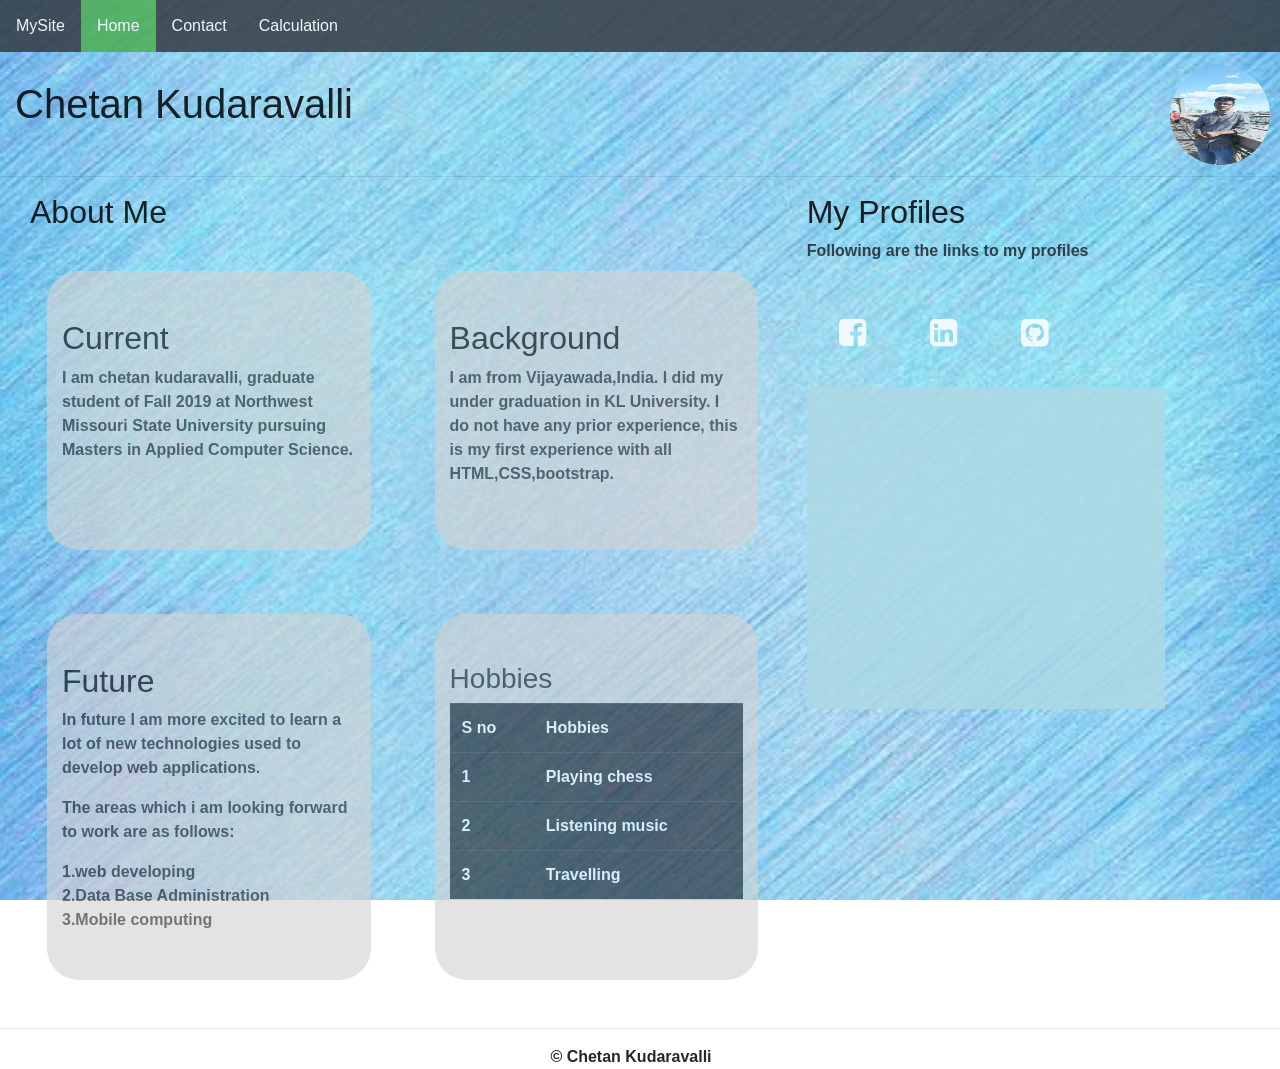
<file: index.html>
<!DOCTYPE html>
<html lang="en">
<head>
    <meta charset="UTF-8">
    <meta name="viewport" content="width=device-width, initial-scale=1.0">
    <meta http-equiv="X-UA-Compatible" content="ie=edge">
    <link rel="stylesheet" href="https://stackpath.bootstrapcdn.com/bootstrap/4.1.3/css/bootstrap.min.css" integrity="sha384-MCw98/SFnGE8fJT3GXwEOngsV7Zt27NXFoaoApmYm81iuXoPkFOJwJ8ERdknLPMO" crossorigin="anonymous">
    <link rel="stylesheet" href="https://cdnjs.cloudflare.com/ajax/libs/font-awesome/4.7.0/css/font-awesome.min.css">
    <link rel="stylesheet" type="text/css" href="style.css">
    <title>Chetan</title>
</head>
<body class="bgimg">
    
    <!--
        <nav class="navbar navbar-expand-lg fixed-top navbar-dark bg-dark topnav-right">
            <a class="navbar-brand" href="#">MySite</a>
            <button class="navbar-toggler" type="button" data-toggle="collapse" data-target="#navbarSupportedContent" aria-controls="navbarSupportedContent" aria-expanded="false" aria-label="Toggle navigation">
              <span class="navbar-toggler-icon"></span>
            </button>
          
            <div class="collapse navbar-collapse navbar-right" id="navbarSupportedContent" >
              <ul class="navbar-nav mr-auto"  >
                <li class="nav-item active">
                  <a class="nav-link my-2 my-sm-0" href="#">Home <span class="sr-only">(current)</span></a>
                </li>
                <li class="nav-item">
                  <a class="nav-link" href="contact.html">Contact me</a>
                </li>
                <li class="nav-item1">
                    <a class="nav-link" href="app.html">App</a>
                </li>

               
              </ul>
              
            </div>
          </nav>-->
          <nav class="navbar-expand-lg fixed-top navbar-dark bg-dark">
          <div>
          <ul>
            <li><a style="float:left" href="#">MySite</a></li>
            <li><a class="active" href="#home">Home</a></li>
            <li><a href="contact.html">Contact</a></li>
            <li><a href="app.html">Calculation</a></li>
          </ul>
          </div>
          </nav>

          <header class="container-fluid">
            <h1>Chetan Kudaravalli</h1>
           
          </header>
          <br/>
          <hr />
          <img src="dslr2.jpeg" class="rounded-circle" alt="logo" style="float: right;position: relative; top: -8em;width: 100px;height: 100px;right: 10px">
          <main class="container-fluid">
            <div class="row">
              <article class="col-sm-8 ">
                <h2>About Me</h2>
        
                <div class="row">


        <section class="col-md-5">
       <h2>Current</h2>

       <p>I am chetan kudaravalli, graduate student of Fall 2019 at Northwest Missouri State University pursuing Masters in Applied Computer Science.</p>
        </section>
    <section class="col-md-5">
      <h2>Background</h2>

     <p>  I am from Vijayawada,India. I did my under graduation in KL University. I do not have any prior experience, this 
       is my first experience with all HTML,CSS,bootstrap.</p>
    </section>
    <section class="col-md-5">
      <h2>Future</h2>

       <p>In  future I am more excited to learn a lot of new technologies used to develop web applications. </p>
      <p> The areas which i am looking forward to work are as follows:</p>

       
           1.web developing</br>

           2.Data Base Administration</br>
    
           3.Mobile computing</br>
    </section>
    <section class="col-md-5">
        <h3>Hobbies</h3>

        <table class="table table-dark">
          <tr>
            <th>S no</th>
            <th>Hobbies</th>
          </tr>
          <tr>
            <td>1</td>
            <td>Playing chess</td>
          </tr>
          <tr>
            <td>2</td>
            <td>Listening music</td>
          </tr>
          <tr>
            <td>3</td>
            <td>Travelling</td>
          </tr>
        </table>
      </section>
        </article>
            
            <aside class="col-sm-4">

                <h2>My Profiles</h2>
                <p>Following are the links to my profiles</p>
                <div class="box">
                <ul>
                  <li><a href="https://www.facebook.com/chetan.kudaravalli"><i class="fa fa-facebook-square" aria-hidden="true"></i></a></li>
                  <li><a href="https://www.linkedin.com/in/chetan-kudaravalli-584624120/"><i class="fa fa-linkedin-square" aria-hidden="true"></i></a></li>
                  <li><a href="https://github.com/chetankudaravalli16"><i class="fa fa-github-square" aria-hidden="true"></i></a></li>
                  </ul>
                </div>
               
                <div class="video-wrapper">
        
                    <iframe width="400" height="315" src="https://www.youtube.com/embed/YuMyjPzcN98?autoplay=1" frameborder="0" allow="accelerometer; autoplay; encrypted-media; gyroscope; picture-in-picture" allowfullscreen></iframe>
                </div>
        
            </aside>
          </div>
            </main>
        <hr />
        <footer>
         &copy; Chetan Kudaravalli
        </footer>    
<script src="https://code.jquery.com/jquery-3.3.1.slim.min.js" integrity="sha384-q8i/X+965DzO0rT7abK41JStQIAqVgRVzpbzo5smXKp4YfRvH+8abtTE1Pi6jizo" crossorigin="anonymous"></script>
<script src="https://cdnjs.cloudflare.com/ajax/libs/popper.js/1.14.3/umd/popper.min.js" integrity="sha384-ZMP7rVo3mIykV+2+9J3UJ46jBk0WLaUAdn689aCwoqbBJiSnjAK/l8WvCWPIPm49" crossorigin="anonymous"></script>
<script src="https://stackpath.bootstrapcdn.com/bootstrap/4.1.3/js/bootstrap.min.js" integrity="sha384-ChfqqxuZUCnJSK3+MXmPNIyE6ZbWh2IMqE241rYiqJxyMiZ6OW/JmZQ5stwEULTy" crossorigin="anonymous"></script>
</body>
</html>
</file>
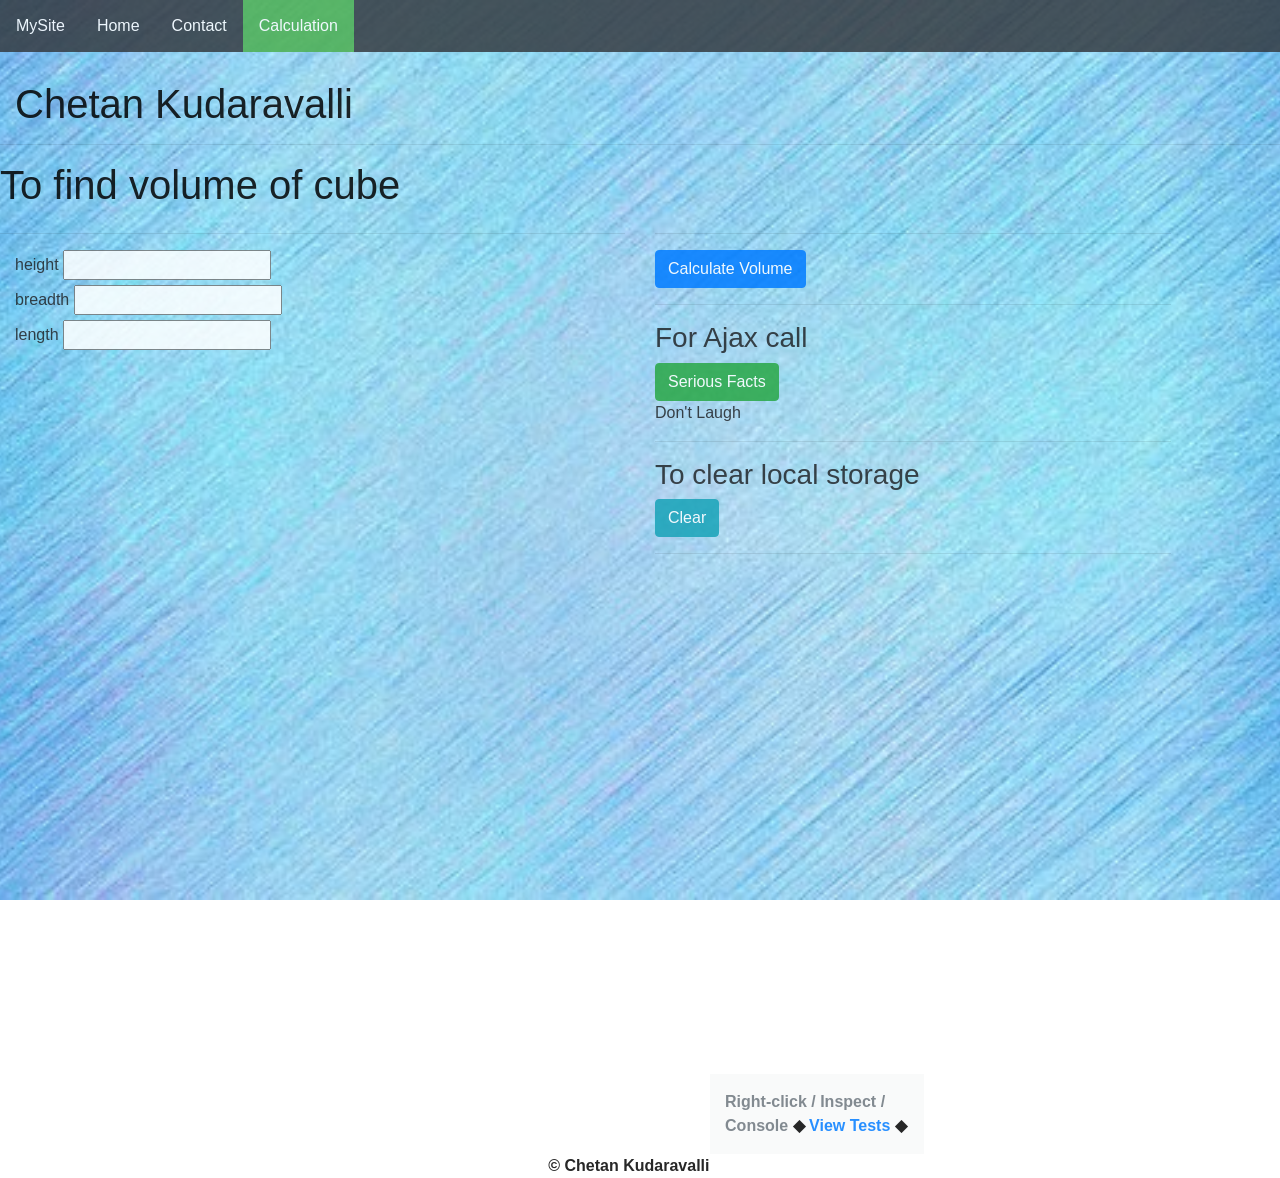
<file: app.html>
<!DOCTYPE html>
<html>
    <head>
            <meta charset="UTF-8">
            <meta name="viewport" content="width=device-width, initial-scale=1.0">
            <meta http-equiv="X-UA-Compatible" content="ie=edge">
            <link rel="stylesheet" href="https://stackpath.bootstrapcdn.com/bootstrap/4.1.3/css/bootstrap.min.css" integrity="sha384-MCw98/SFnGE8fJT3GXwEOngsV7Zt27NXFoaoApmYm81iuXoPkFOJwJ8ERdknLPMO" crossorigin="anonymous">
            <link rel="stylesheet" type="text/css" href="style.css">
        <title>App</title>
    </head>
    <body class="bgimg"> 
      <nav class="navbar-expand-lg fixed-top navbar-dark bg-dark">
        <div>
        <ul>
          <li><a style="float:left" href="#">MySite</a></li>
          <li><a  href="index.html">Home</a></li>
          <li><a  href="contact.html">Contact</a></li>
          <li><a class="active" href="app.html">Calculation</a></li>
        </ul>
        </div>
        </nav>


                  <header class="container-fluid">
                        <h1>Chetan Kudaravalli</h1>
                       
                      </header>
                      <hr />
                      <h1>To find volume of cube</h1>
                      <div class="row">

                        <!--Rows have columns - column 1 (7/12) -->
                        <div class="col-sm-6">
                  
                          
                          <hr>
                  
                          <fieldset class="col-sm-8">
                            <label for="guest">height  </label>
                            <input id="guest" type="number" min="1" >
                            <span id="firstWarning" class="text-danger"></span>
                          </fieldset>
                  
                          <fieldset class="col-sm-6">
                            <label for="firstNumber">breadth</label>
                            <input id="firstNumber" type="number" min="1" >
                            <span id="firstWarning" class="text-danger"></span>
                          </fieldset>
                  
                          <fieldset class="col-sm-8">
                            <label for="secondNumber">length  </label>
                            <input id="secondNumber" type="number" min="1" >
                            <span id="secondWarning" class="text-danger"></span>
                          </fieldset>
                  
                        </div>
                        <!--end column 1-->
                  
                        <!--column 2 (5/12) -->
                        <div class="col-md-5 mb-4">
                          
                          <hr>
                          <button id="addButton" class="btn btn-primary" onclick="updateWithAdd()" >Calculate Volume</button>
                          <hr>
                          <h3>For Ajax call</h3>
                          <button id="getJokeButton" class="btn btn-success">Serious Facts</button>
                          <p>Don't Laugh</p>
                          <hr>
                          <h3>To clear local storage</h3>
                          <button id="wiper" class="btn btn-info">Clear</button>
                          <hr>
                          <p id="result"></p>
                  
                        </div>

        <footer id="b">
            <footer class="footer mt-auto py-3 bg-light">
                <div class="container">
                  <span class="text-muted">Right-click / Inspect / Console</span>
                  &#9670;
                  <span class="text-muted"><a href="quint.html">View Tests</a></span>
                  &#9670;
                  
                </div>
              </footer>
            
           &copy; Chetan Kudaravalli
       </footer>
   
       <script src="main.js"></script>
       <script>
        /* global localStorage */
        console.log('SCRIPT START')
        console.log('Declare testable functions......................')
        function add(x, y, z) { return x * y * z }
        console.log('Defined add=' + add)
        console.log('Declare event listeners .......................')
        window.addEventListener('load', (event) => {
          console.log('  Starting initialization ')
          if (localStorage.getItem('guest')) {
            document.querySelector('#guest').value = localStorage.guest
            console.log(`  Stored guest = ${localStorage.guest}`)
          }
          if (localStorage.getItem('firstNumber')) {
            document.querySelector('#firstNumber').value = localStorage.firstNumber
            console.log(`  Stored firstNumber = ${localStorage.firstNumber}`)
          }
          if (localStorage.getItem('secondNumber')) {
            document.querySelector('#secondNumber').value = localStorage.secondNumber
            console.log(`  Stored secondNumber = ${localStorage.secondNumber}`)
          }
          console.log('  Finished initialization')
        })
        document.querySelector('#addButton').addEventListener('click', () => {
          console.log('  Starting clicker click handler')
          const origCount = parseInt(localStorage.getItem('countOfClicks')) || 0
          const s = parseInt(document.querySelector('#guest').value)
          console.log('s=' + s)
          const i = parseInt(document.querySelector('#firstNumber').value)
          console.log('i=' + i)
          const j = parseInt(document.querySelector('#secondNumber').value)
          console.log('j=' + j)
          const ct = origCount + 1
          const ans = `  volume is ${add(s,i,j)}. This has been run  ${ct}  times.`
          document.querySelector('#result').innerHTML = ans
          localStorage.setItem('countOfClicks', ct)  // define a string key to store + its value
          localStorage.setItem('guest', s)
          localStorage.setItem('firstNumber', i)
          localStorage.setItem('secondNumber', j)
          console.log('  Finished clicker click handler')
        })
        const updateWithJoke = async (event) => {
            document.querySelector('#result').innerHTML = ''
            const url = 'https://api.icndb.com/jokes/random?limitTo=[nerdy]'
            const response = await fetch(url)
            const obj = await response.json()
            const joke = obj.value.joke || 'No joke for you.';
            document.querySelector('#result').innerHTML = joke
            }

            document.addEventListener('click', event => {
  if (event.target && event.target.id === 'getJokeButton') { updateWithJoke(event) }
});
        document.querySelector('#wiper').addEventListener('click', () => {
          console.log('  Starting wiper click handler')
          localStorage.removeItem('countOfClicks')
          localStorage.removeItem('guest')
          localStorage.removeItem('firstNumber')
          localStorage.removeItem('secondNumber')
          console.log('  Finished wiper click handler - localStorage entries removed')
        })
        console.log('SCRIPT END')

      </script>
                </body>
                </html>
</file>
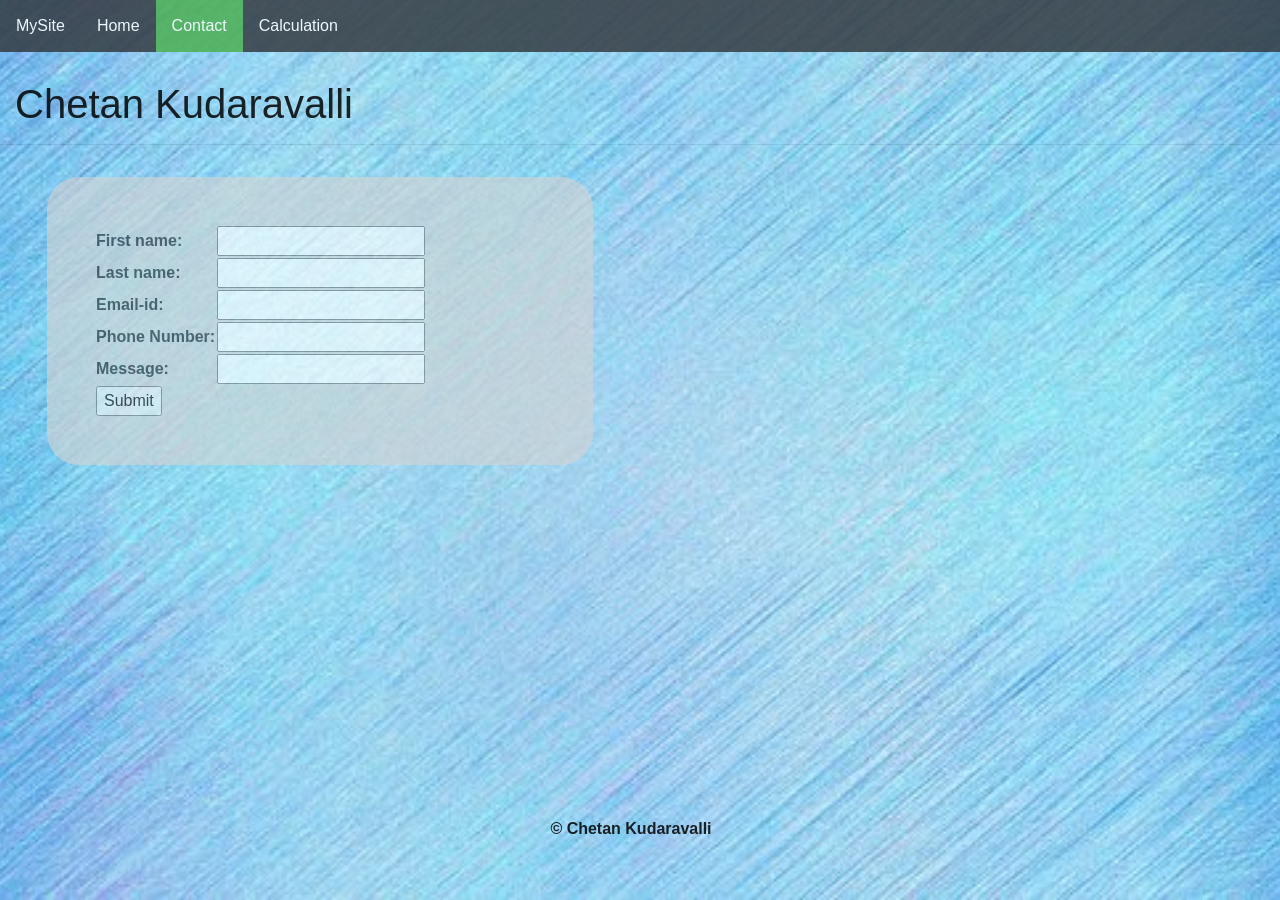
<file: contact.html>
<!DOCTYPE html>
<html>
    <head>
            <meta charset="UTF-8">
            <meta name="viewport" content="width=device-width, initial-scale=1.0">
            <meta http-equiv="X-UA-Compatible" content="ie=edge">
            <link rel="stylesheet" href="https://stackpath.bootstrapcdn.com/bootstrap/4.1.3/css/bootstrap.min.css" integrity="sha384-MCw98/SFnGE8fJT3GXwEOngsV7Zt27NXFoaoApmYm81iuXoPkFOJwJ8ERdknLPMO" crossorigin="anonymous">
            <link rel="stylesheet" type="text/css" href="style.css">
        <title>contact</title>
    </head>
    <body class="bgimg"> 
      <nav class="navbar-expand-lg fixed-top navbar-dark bg-dark">
        <div>
        <ul>
          <li><a style="float:left" href="#">MySite</a></li>
          <li><a  href="index.html">Home</a></li>
          <li><a class="active" href="contact.html">Contact</a></li>
          <li><a href="app.html">Calculation</a></li>
        </ul>
        </div>
        </nav>

                  <header class="container-fluid">
                        <h1>Chetan Kudaravalli</h1>
                       
                  </header>
                      <hr />
                      
                <article class="col-sm-6">
                  <section>

                  <form id="f">
                    <table>
                        <tr>
                            <td>First name:</td>
                 <td> <input type="text" name="firstname"></td>
                 </tr>
            
                  <tr>
                      <td>Last name:</td>
                      <td><input type="text" name="lastname"></td>
                  </tr>
                  
                  <tr>
                <td> Email-id: </td>                   
                  <td><input type="text" name="email-id"></td>
                </tr>
                <tr>
                  <td>Phone Number:</td>
                  <td>  <input type="text" name="phone Number" ></td>

              </tr>
                <tr>
                    <td>Message:</td>
                    <td>  <input type="text" name="message" ></td>

                </tr>
                
                  <tr>
                      <td colspan="2"><input type="submit" ></td>
                  </tr>
                
                  
                  
                  </table>
                  </form> 
                </section>
              </article>
              
                
                  <footer id="a">
                        &copy; Chetan Kudaravalli
                       </footer>
                  
    </body>
</html>
</file>
<file: style.css>
body{
    padding-top: 5rem;
}
body, html{
    height: 100%;
}
.video-wrapper {
    width: 100%;
    background-color: lightblue;
  }
  ul {
    list-style-type: none;
    margin: 0;
    padding: 0;
    overflow: hidden;
  }
  
  li {
    float: left;
  }
  
  li a {
    display: block;
    color: white;
    text-align: center;
    padding: 14px 16px;
    text-decoration: none;
  }
  
  li a:hover:not(.active) {
    background-color: #111;
  }
  
  .active {
    background-color: #4CAF50;
  }
section {
    margin: 2rem;
    padding: 3rem;
    background-color:lightgrey;
    border-radius: 2em;
    opacity: 0.75;
    font-weight:bold;
    font-family: 'Segoe UI', Tahoma, Geneva, Verdana, sans-serif;
  }
.bgimg{
    background-image: url("uni.jpg");
    height: 100%;
    position: relative;
    opacity: 0.85;
    background-position: center;
    background-repeat: no-repeat;
    background-size: cover;
    background-attachment: fixed; /* fixed in viewport */
}
footer{
    color:black;
    margin-left: 43%;
    font-weight: bold;
    
}
#a{
    padding-top: 20rem;
}
#b{
    padding-top: 30rem;
}
h1{
    color:black;
}
h2{
    color:black;
}
#heading2{
    color:black;
}
aside a{
    font-size: 10em;
}
aside p{
    font-weight: bold;
}
.name{
    padding-left: 10rem;
    background-color: lightblue;
    background-size: 2em;
    border-radius: 2em;
    
}
 .box ul{
    margin: 0;
    padding: 0;
  }
  .box li{
    display: inline;
    margin: 1rem;
    list-style: none;
  }
  .box li a{
    color: white;
    text-decoration: none;
    font-size: 2em;
    transition: all ease-in-out 250ms;
  }
  .box li a:hover{
    color: white;
  }
</file>
